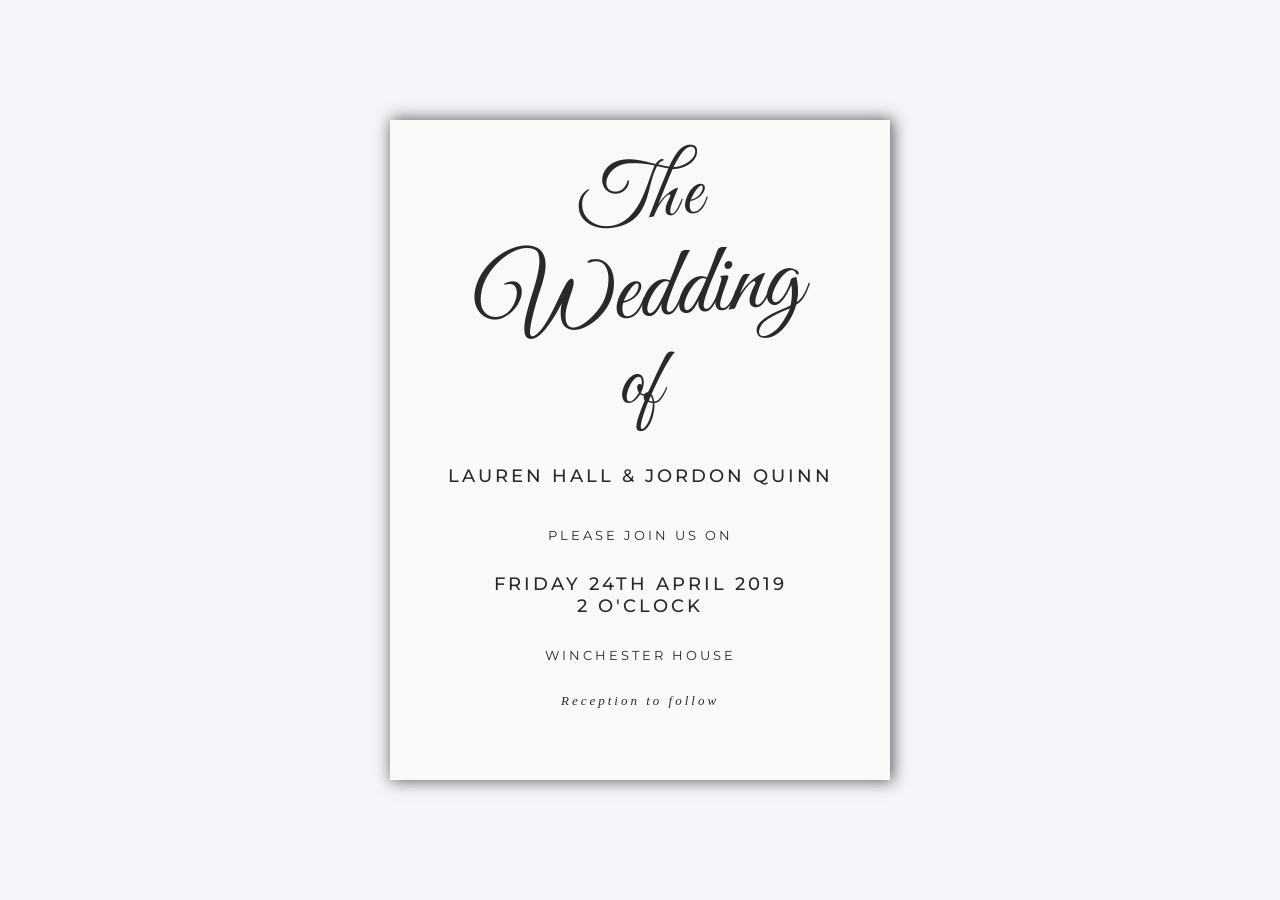
<file: index.html>
<!DOCTYPE html>
<html lang="en">
<head>
    <meta charset="UTF-8">
    <meta name="viewport" content="width=device-width, initial-scale=1.0">
    <title>Wedding Invitation</title>
    <link rel="stylesheet" href="./css/style.css">
    <link rel="preconnect" href="https://fonts.googleapis.com">
    <link rel="preconnect" href="https://fonts.gstatic.com" crossorigin>
    <link href="https://fonts.googleapis.com/css2?family=Great+Vibes&display=swap" rel="stylesheet">
    <link rel="preconnect" href="https://fonts.googleapis.com">
    <link rel="preconnect" href="https://fonts.gstatic.com" crossorigin>
    <link href="https://fonts.googleapis.com/css2?family=Great+Vibes&family=Montserrat:ital,wght@0,100..900;1,100..900&display=swap" rel="stylesheet">
</head>
<body>
    <div class="invitation">
        <div class="main-title">
            <div class="the">The</div>
            <div class="wedding">Wedding</div>
            <div class="of">of</div>
        </div>

        <div class="names">
            LAUREN HALL & JORDON QUINN
        </div>

        <div class="join-text">
            PLEASE JOIN US ON
        </div>

        <div class="date">
            FRIDAY 24TH APRIL 2019
            <br>
            2 O'CLOCK
        </div>
        
        <div class="location">
            WINCHESTER HOUSE
        </div>

        <div class="reception">
            Reception to follow
        </div>
    </div>
</body>
</html>
</file>
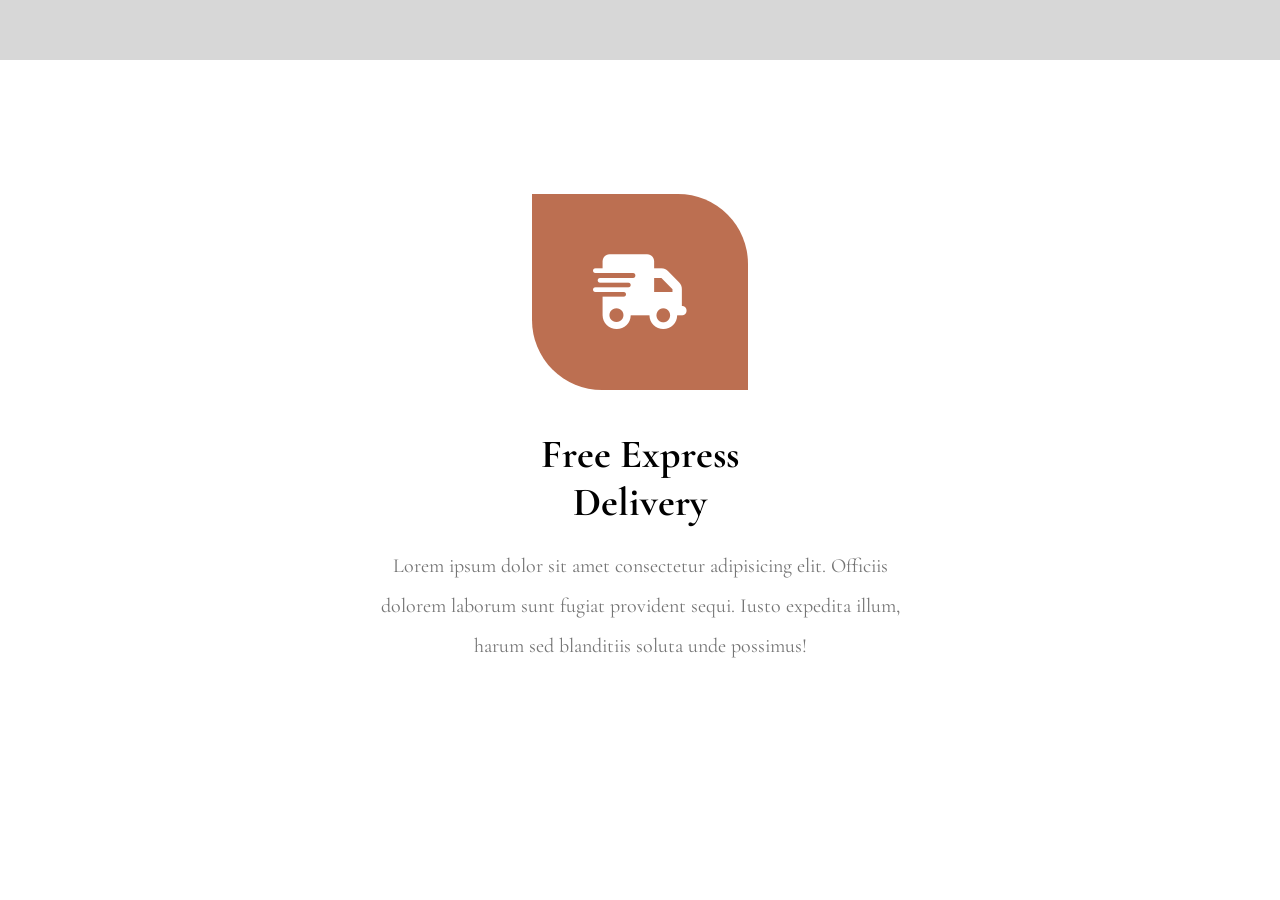
<file: DeliveryTask/index.html>
<!DOCTYPE html>
<html lang="en">
<head>
    <meta charset="UTF-8">
    <meta name="viewport" content="width=device-width, initial-scale=1.0">
    <title>Express Delivery</title>

    <link rel="preconnect" href="https://fonts.googleapis.com">
    <link rel="preconnect" href="https://fonts.gstatic.com" crossorigin>
    <link href="https://fonts.googleapis.com/css2?family=Cormorant+Garamond:ital,wght@0,300..700;1,300..700&family=Great+Vibes&family=Montserrat:ital,wght@0,100..900;1,100..900&display=swap" rel="stylesheet">

    <link rel="stylesheet" href="https://cdnjs.cloudflare.com/ajax/libs/font-awesome/6.5.1/css/all.min.css">
    <link rel="stylesheet" href="./style.css">
</head>
<body>
    <div class="top-bar"></div>
    <section class="delivery">
        <div class="icon-box">
            <i class="fa-solid fa-truck-fast icon"></i>
        </div>
        <h1>
            Free Express <br>
            Delivery
        </h1>

        <p>
            Lorem ipsum dolor sit amet consectetur adipisicing elit. 
            Officiis dolorem laborum sunt fugiat provident sequi. 
            Iusto expedita illum, harum sed blanditiis soluta unde possimus!
        </p>
    </section>
</body>
</html>
</file>
<file: css/style.css>
*{
    margin: 0;
    padding: 0;
    box-sizing: border-box;
}

body{
    background-color: #f5f6fa;
    min-height: 100vh;
    display: flex;
    justify-content: center;
    align-items: center;
    padding: 20px 10px;
}

.invitation{
    width: 500px;
    min-height: 660px;
    background-color: #f9f9f7;
    box-shadow: 2px 0px 15px 1px rgba(46,46,46,0.77);
    text-align: center;
    padding: 35px 25px;
    color: #292929;
}

.main-title{
    margin-top: 5px;
    margin-bottom: 30px;
    line-height: 1;

}

.the{
    font-family: 'Great Vibes', cursive;
    font-size: 80px;
    font-weight: 300;
    transform: rotate(-5deg);
}

.wedding{
    font-family: 'Great Vibes', cursive;
    font-size: 100px;
    font-weight: 300;
    transform: rotate(-5deg);
    margin-top: 5px;
}

.of{
    font-family: 'Great Vibes', cursive;
    font-size: 80px;
    margin-top: 0;
}

.names{
    font-family: 'Montserrat', sans-serif;
    font-size: 18px;
    font-weight: 500;
    letter-spacing: 3px;
    margin-top: 40px;
}

.join-text{
    font-family: 'Montserrat', sans-serif;
    font-size: 13px;
    font-weight: 400;
    letter-spacing: 3px;
    margin-top: 40px;
}

.date{
    font-family: 'Montserrat', sans-serif;
    font-size: 18px;
    font-weight: 500;
    letter-spacing: 3px;
    margin-top: 30px;
}

.location{
    font-family: 'Montserrat', sans-serif;
    font-size: 13px;
    font-weight: 400;
    letter-spacing: 3px;
    margin-top: 30px;
}

.reception{
    font-family: 'Cormorant Garamond', serif;
    font-size: 13px;
    font-style: italic;
    letter-spacing: 3px;
    margin-top: 30px;
}
</file>
<file: DeliveryTask/style.css>
*{
    margin: 0;
    padding: 0;
    box-sizing: border-box;
}

body{
    background-color: white;
    font-family: 'Cormorant Garamond', serif;
}

.delivery{
    max-width: 645px;
    margin: 0 auto;
    padding: 134px 60px 80px;
    text-align: center;
}

.icon-box{
    background-color: #bc6f51;
    border-radius: 0 70px 0 70px;
    align-items: center;
    justify-content: center;
    width: 216px;
    height: 196px;
    margin: 0 auto;
    display: flex;
}

.icon{
    font-size: 75px;
    color: white;
}

h1{
    margin-top: 40px;
    font-size: 40px;
}

p{
    margin-top: 20px;
    font-size: 20px;
    line-height: 2;
    color: #757575;
}

.top-bar{
    height: 60px;
    background-color: rgb(215, 215, 215);
}
</file>
